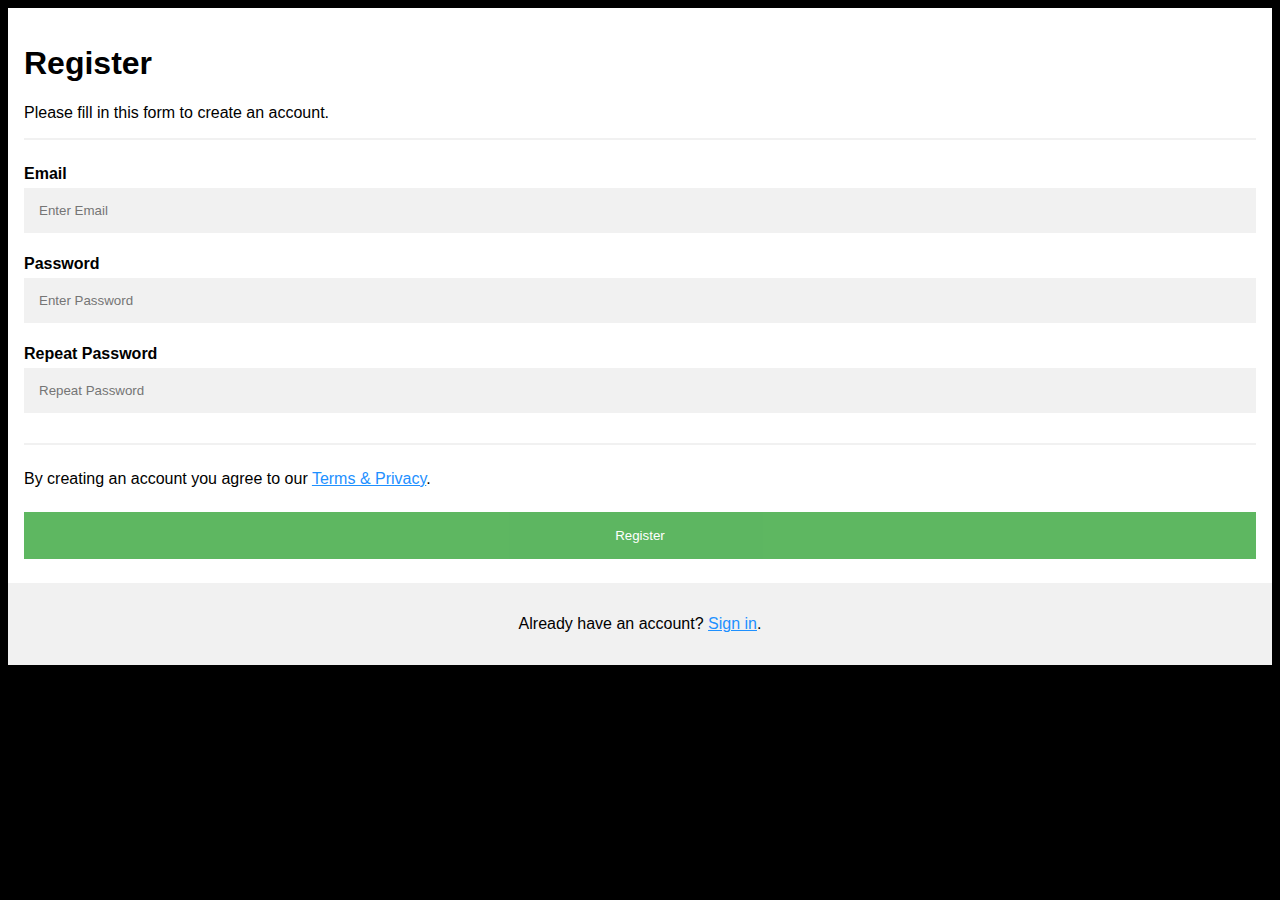
<file: OnlineShop/registration.html>
<!DOCTYPE html>
<html>
<head>
<meta name="viewport" content="width=device-width, initial-scale=1">
<style>
body {
  font-family: Arial, Helvetica, sans-serif;
  background-color: black;
}

* {
  box-sizing: border-box;
}

/* Add padding to containers */
.container {
  padding: 16px;
  background-color: white;
}

/* Full-width input fields */
input[type=text], input[type=password] {
  width: 100%;
  padding: 15px;
  margin: 5px 0 22px 0;
  display: inline-block;
  border: none;
  background: #f1f1f1;
}

input[type=text]:focus, input[type=password]:focus {
  background-color: #ddd;
  outline: none;
}

/* Overwrite default styles of hr */
hr {
  border: 1px solid #f1f1f1;
  margin-bottom: 25px;
}

/* Set a style for the submit button */
.registerbtn {
  background-color: #4CAF50;
  color: white;
  padding: 16px 20px;
  margin: 8px 0;
  border: none;
  cursor: pointer;
  width: 100%;
  opacity: 0.9;
}

.registerbtn:hover {
  opacity: 1;
}

/* Add a blue text color to links */
a {
  color: dodgerblue;
}

/* Set a grey background color and center the text of the "sign in" section */
.signin {
  background-color: #f1f1f1;
  text-align: center;
}
</style>
</head>
<body>

<form action="/action_page.php">
  <div class="container">
    <h1>Register</h1>
    <p>Please fill in this form to create an account.</p>
    <hr>

    <label for="email"><b>Email</b></label>
    <input type="text" placeholder="Enter Email" name="email" id="email" required>

    <label for="psw"><b>Password</b></label>
    <input type="password" placeholder="Enter Password" name="psw" id="psw" required>

    <label for="psw-repeat"><b>Repeat Password</b></label>
    <input type="password" placeholder="Repeat Password" name="psw-repeat" id="psw-repeat" required>
    <hr>
    <p>By creating an account you agree to our <a href="#">Terms & Privacy</a>.</p>

    <button type="submit" class="registerbtn">Register</button>
  </div>
  
  <div class="container signin">
    <p>Already have an account? <a href="login.html">Sign in</a>.</p>
  </div>
</form>

</body>
</html>
</file>
